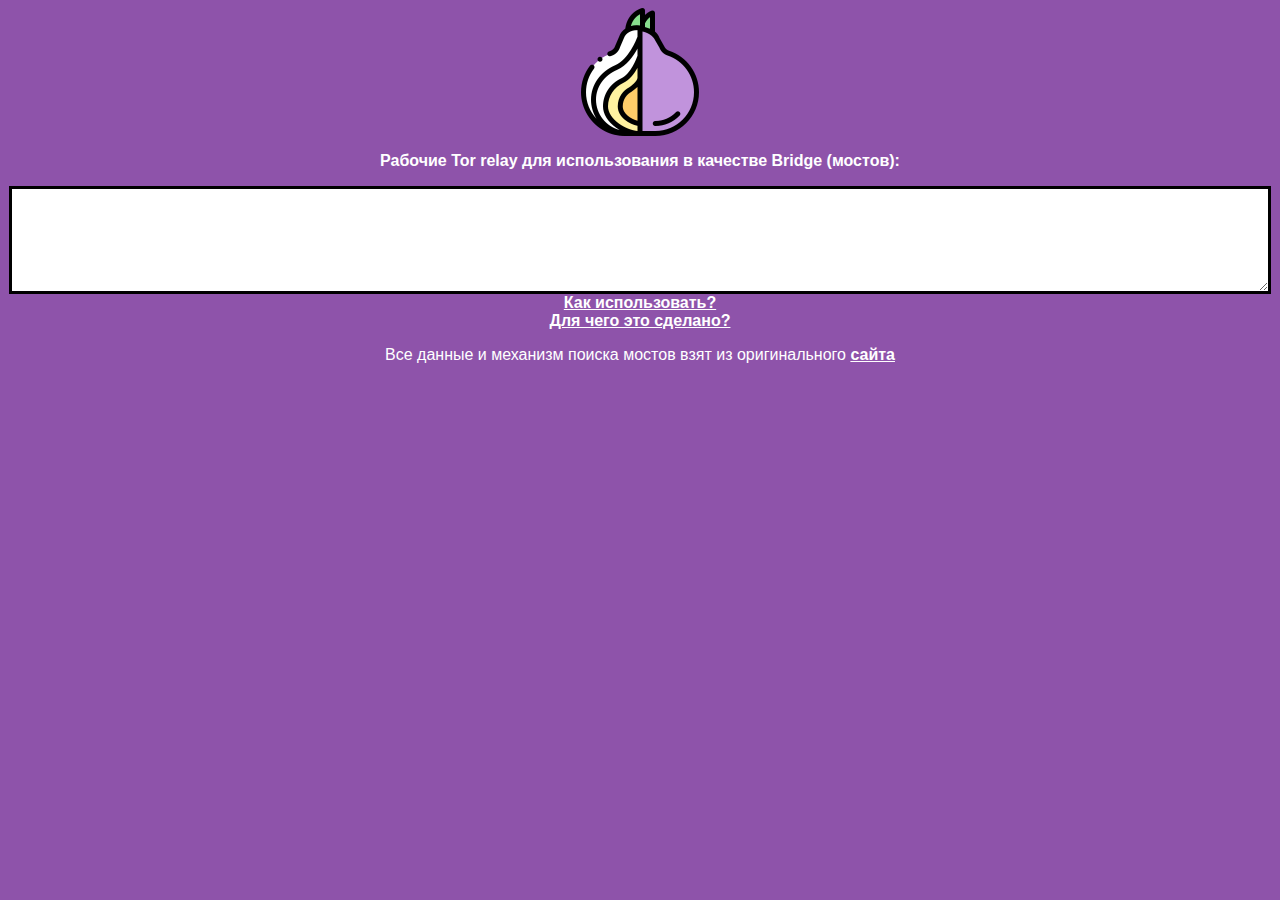
<file: index.html>
<!DOCTYPE html>
<html>

<head>
    <meta charset="utf-8" />
    <meta name="viewport" content="width=device-width, initial-scale=1.0, user-scalable=1" />
    <meta property="og:type" content="website" />
    <meta property="og:title" content="Tor Relay List" />
    <meta property="og:description" content="Рабочие Tor Relay для доступа к Tor в обход российских блокировок" />
    <meta property="og:image" content="https://styleguide.torproject.org/static/images/tor-logo/color.png" />
    <link rel="manifest" href="/manifest.json">
    <link rel='stylesheet' type='text/css' media='screen' href='style.css'>
    <title>Tor Bridges Scanner</title>
</head>

<body>
    <div class="container">
    <div class="tor__logo">
        <img src="./images/tor1.png" />
    </div>
    <div class="main">
        <p><b>Рабочие Tor relay для использования в качестве Bridge (мостов):</b></p>
    </div>
    <div class="bridge">
        <textarea readonly id="working" rows="7" style="width:99%"></textarea>
        <p id="result"></p>
        
    </div>
    <div class="disclamer">
        <a href="https://tb-manual.torproject.org/ru/bridges/#vvesti-adresa-mostov">Как использовать?</a>
        <a href="./answers.html">Для чего это сделано?</a>
        <p>Все данные и механизм поиска мостов взят из оригинального <a href="https://torscan-ru.ntc.party/">сайта</a> </p>
    </div>
</div>
    <script src="script.js"></script>
</body>

</html>
</file>
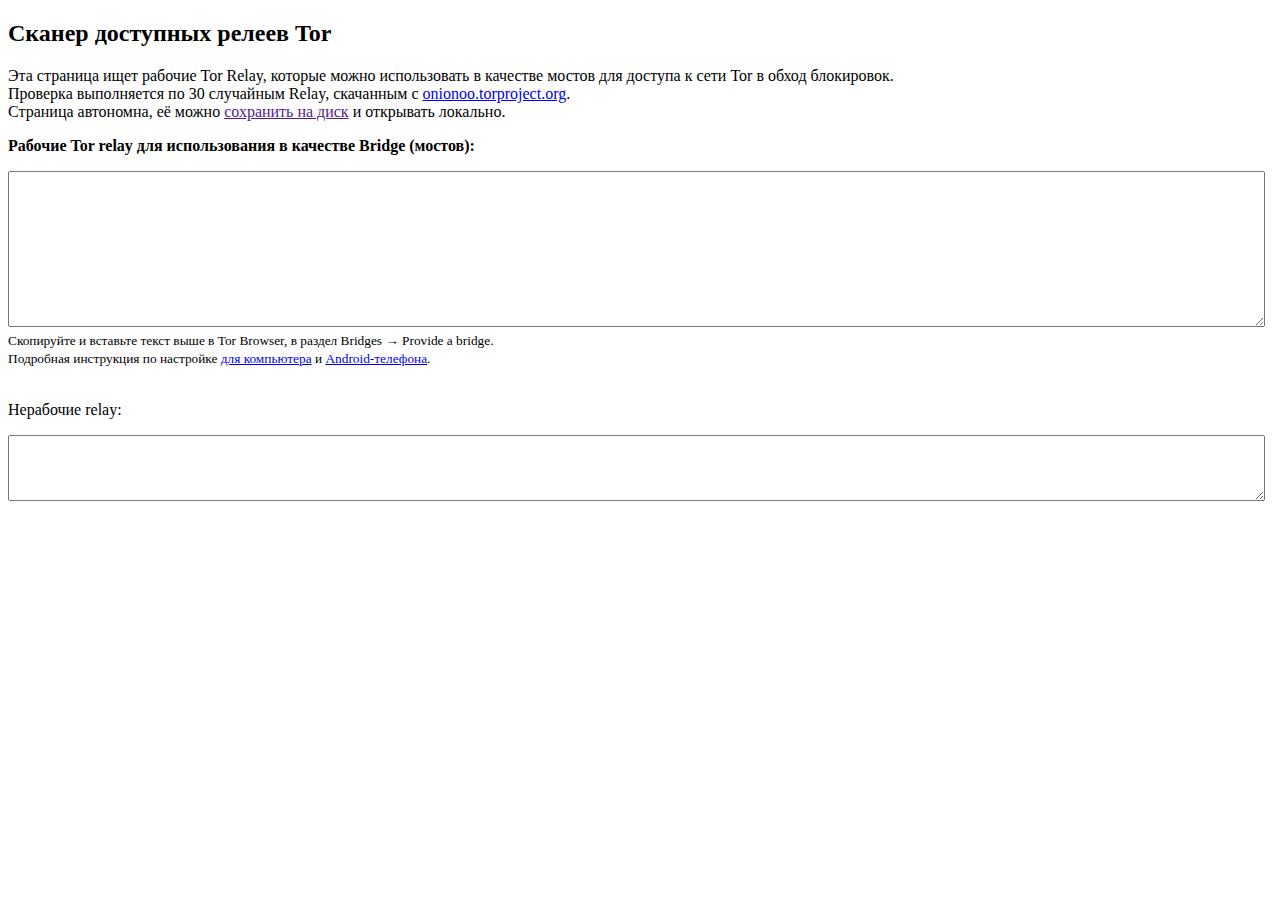
<file: original.html>
<!-- Исходный код самого веб-сайта -->
<!DOCTYPE html>
<html>

<head>
    <meta charset="utf-8" />
    <meta name="viewport" content="width=device-width, initial-scale=1.0, user-scalable=1" />
    <meta property="og:type" content="website" />
    <meta property="og:title" content="Tor Relay Scan" />
    <meta property="og:description" content="Поиск рабочих Tor Relay для доступа к Tor в обход российских блокировок" />
    <meta property="og:image" content="https://styleguide.torproject.org/static/images/tor-logo/color.png" />
    <link rel="manifest" href="/manifest.json">
    <title>Tor Relay Scan</title>
</head>

<body>

    <h2>Сканер доступных релеев Tor</h2>
    <p>Эта страница ищет рабочие Tor Relay, которые можно использовать в качестве мостов
        для доступа к сети Tor в обход блокировок.<br>
        Проверка выполняется по 30 случайным Relay, скачанным с
        <a href="https://metrics.torproject.org/onionoo.html">onionoo.torproject.org</a>.<br>
        Страница автономна, её можно <a href="" download="tor_relay_scan.html">сохранить на диск</a> и открывать
        локально.
    </p>
    <p><b>Рабочие Tor relay для использования в качестве Bridge (мостов):</b></p>
    <textarea readonly id="working" rows="10" style="width:99%"></textarea>
    <br><small>Скопируйте и вставьте текст выше в Tor Browser, в раздел Bridges → Provide a bridge.<br>
        Подробная инструкция по настройке <a
            href="https://tb-manual.torproject.org/ru/bridges/#vvesti-adresa-mostov">для компьютера</a> и <a
            href="https://tb-manual.torproject.org/ru/mobile-tor/#obkhod">Android-телефона</a>.</small>
    <br><br>
    <p>Нерабочие relay:</p>
    <textarea readonly id="notworking" rows="4" style="width:99%"></textarea>
    <br><p id="result"></p>

    <script>
        // register service worker for PWA/offline cache
        window.addEventListener("load", () => {
            if ("serviceWorker" in navigator) {
                navigator.serviceWorker.register("service-worker.js");
            }
        });

        const ONIONOO_URL = "https://onionoo.torproject.org/details?type=relay&running=true&fields=fingerprint,or_addresses";

        const fetchWithTimeout = (uri, options = {}, time = 10000) => {
            const controller = new AbortController();
            const config = { ...options, signal: controller.signal };

            const timeout = setTimeout(() => {
                controller.abort()
            }, time);

            return fetch(uri, config);
        };

        const check_port = (hostport) => {
            // from https://searchfox.org/mozilla-central/source/netwerk/base/nsIOService.cpp
            let badports = [1, 7, 9, 11, 13, 15, 17, 19, 20, 21, 22, 23, 25, 37, 42, 43, 53, 69, 77, 79, 87,
                95, 101, 102, 103, 104, 109, 110, 111, 113, 115, 117, 119, 123, 135, 137, 139, 143, 161, 179,
                389, 427, 465, 512, 513, 514, 515, 526, 530, 531, 532, 540, 548, 554, 556, 563, 587, 601, 636,
                989, 990, 993, 995, 1719, 1720, 1723, 2049, 3659, 4045, 5060, 5061, 6000, 6566, 6665, 6666,
                6667, 6668, 6669, 6697, 10080];

            let url = new URL(`https://${hostport}`);

            return !badports.includes(parseInt(url.port));
        };

        const check = (hostport, fingerprint) => {
            fetchWithTimeout(`https://${hostport}`)
                .then((response) => document.getElementById("result").innerText = response)
                .catch((error) => {
                    const line = `${hostport} ${fingerprint}\n`;

                    if (error.name === 'AbortError') {
                        document.getElementById("notworking").value += line;
                    } else {
                        document.getElementById("working").value += line;
                    }
                })
        };

        const gettor = () => {
            return fetch(ONIONOO_URL);
        };

        const gettor_corsproxy1 = () => {
            return fetch(`https://jsonp.afeld.me/?url=${encodeURIComponent(ONIONOO_URL)}`);
        };

        const gettor_corsproxy2 = () => {
            return fetch(`https://corsanywhere.herokuapp.com/${encodeURIComponent(ONIONOO_URL)}`);
        };

        const process_data = (result) => {
            let relays = result.relays;
            let new_relays = [];

            for (let i = 0; i < 30; i++) {
                new_relays.push(relays[Math.floor(Math.random() * relays.length)]);
            }

            for (let relay of new_relays) {
                for (let address of relay.or_addresses) {
                    if (address.search("\\[") === -1 && check_port(address)) {
                        // skip ipv6 because js can't detect unavailability reason
                        check(address, relay.fingerprint);
                    }
                }
            }
        };

        const do_everything = (datafunc) => {
            return datafunc().then(result => {
                return result.json();
            }).then(result => {
                process_data(result);
            });
        };


        do_everything(gettor)
            .catch(error => {
                console.log(error);

                do_everything(gettor_corsproxy1)
                    .catch(error => {
                        console.log(error);
                        do_everything(gettor_corsproxy2);
                    });
            });

    </script>

</body>

</html>
</file>
<file: style.css>
body {
    background-color: #8e53aa;
}

.container {
    margin: 1 0 auto;
    display: flex;
    flex-direction: column;
}

.main, .disclamer {
    /* max-width: 1100px; */
    display: flex;
    text-align: center;
    flex-direction: column;
    font-family: 'Gill Sans', 'Gill Sans MT', Calibri, 'Trebuchet MS', sans-serif;
    background-color: #8e53aa;
    color: white;
}

.tor__logo {
    /* max-width: 1100px; */
    display: flex;
    justify-content: center;
}

.bridge {
    /* max-width: 1100px; */
    display: flex;
    flex: content;
    justify-content: center;
}

textarea {
    border: 3px solid;
    border-color: black;
    font-size: 12px;
}

a {
    color: white;
    font-weight: 900;
}
</file>
